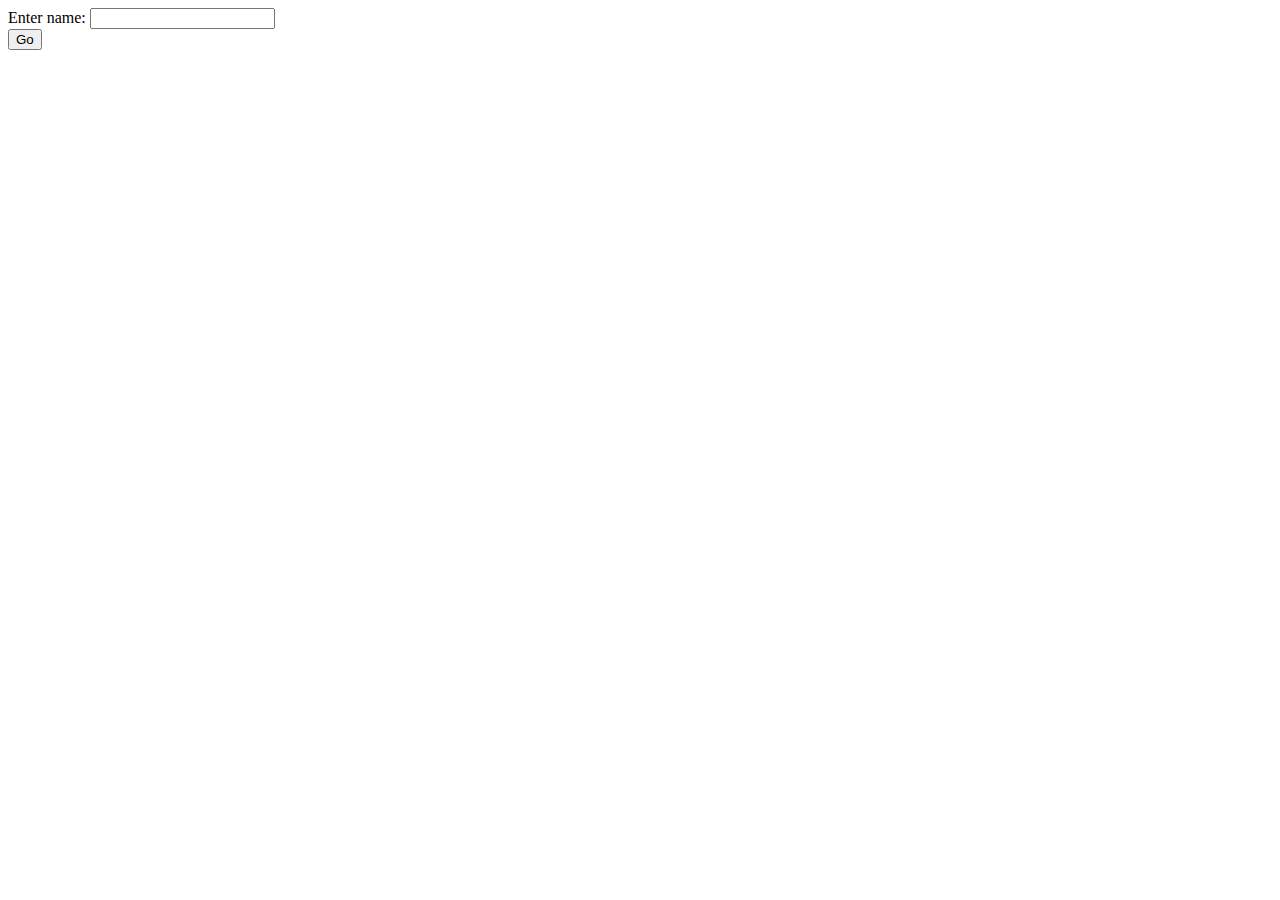
<file: demos/jsp/HelloNameSJP/web/index.html>
<!DOCTYPE html>
<!--
To change this license header, choose License Headers in Project Properties.
To change this template file, choose Tools | Templates
and open the template in the editor.
-->
<html>
    <head>
        <title>TODO supply a title</title>
        <meta charset="UTF-8">
        <meta name="viewport" content="width=device-width, initial-scale=1.0">
    </head>
    <body>
        <form action="helloName.jsp" method="GET">
            <div>
                <label for="inputName">Enter name:</label>
                <input name="name" id="inputName" type="text">
            </div>
            <button type="submit">Go</button>
        </form>
    </body>
</html>
</file>
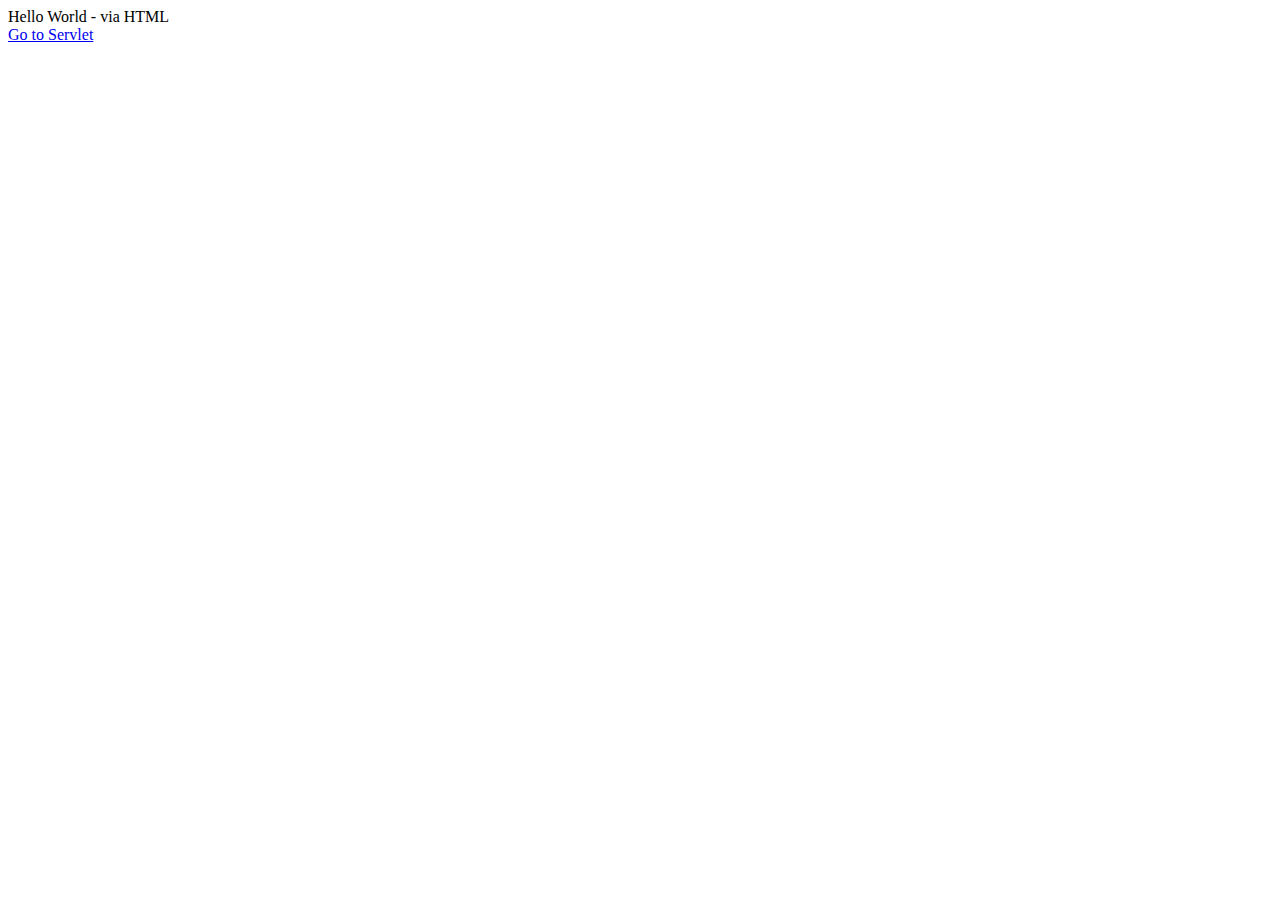
<file: demos/servlets/HelloWorld/web/index.html>
<!DOCTYPE html>
<!--
To change this license header, choose License Headers in Project Properties.
To change this template file, choose Tools | Templates
and open the template in the editor.
-->
<html>
    <head>
        <title>TODO supply a title</title>
        <meta charset="UTF-8">
        <meta name="viewport" content="width=device-width, initial-scale=1.0">
    </head>
    <body>
        <div>Hello World - via HTML</div>
        <a href="HelloWorldServlet">Go to Servlet</a>
    </body>
</html>
</file>
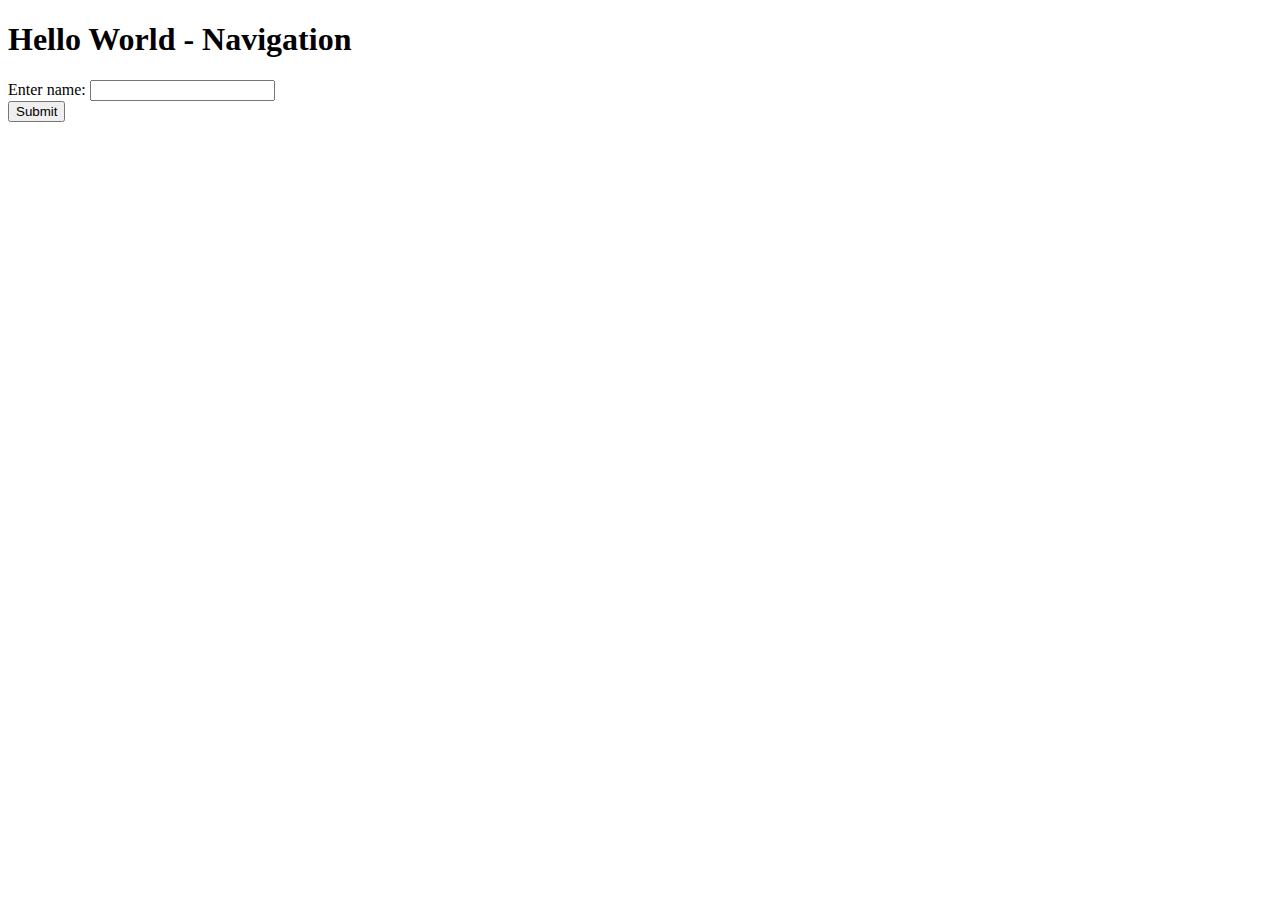
<file: demos/servlets/HelloWorldNavigation/web/index.html>
<!DOCTYPE html>
<!--
To change this license header, choose License Headers in Project Properties.
To change this template file, choose Tools | Templates
and open the template in the editor.
-->
<html>
    <head>
        <title>TODO supply a title</title>
        <meta charset="UTF-8">
        <meta name="viewport" content="width=device-width, initial-scale=1.0">
    </head>
    <body>
        <h1>Hello World - Navigation</h1>
        <form action="HelloWorldServlet" method="GET">
            <div>
                <label>Enter name:</label>
                <input type="text" name="name">
            </div>
            <button type="submit">Submit</button>
        </form>
    </body>
</html>
</file>
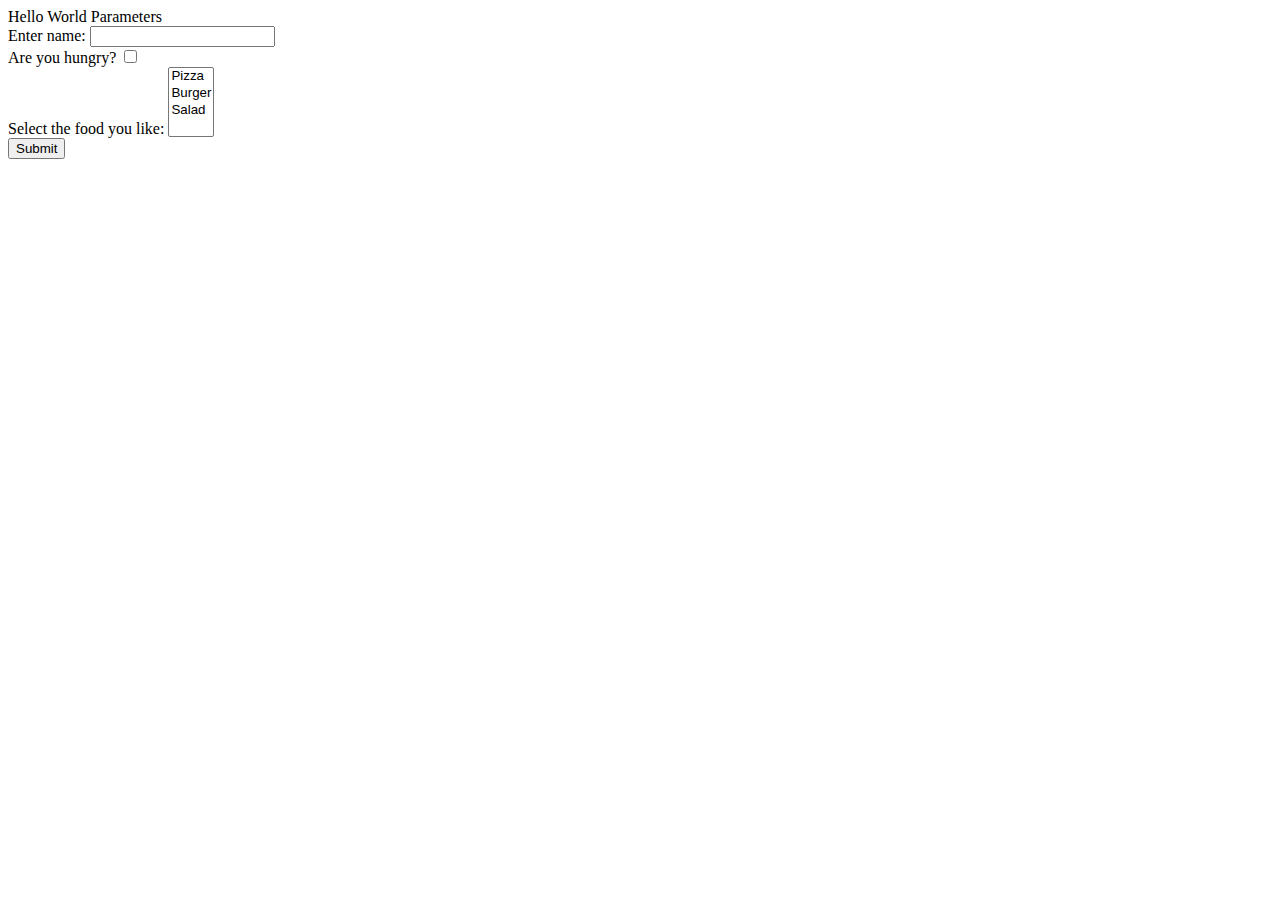
<file: demos/servlets/HelloWorldParameters/web/index.html>
<!DOCTYPE html>
<!--
To change this license header, choose License Headers in Project Properties.
To change this template file, choose Tools | Templates
and open the template in the editor.
-->
<html>
    <head>
        <title>TODO supply a title</title>
        <meta charset="UTF-8">
        <meta name="viewport" content="width=device-width, initial-scale=1.0">
    </head>
    <body>
        <div>Hello World Parameters</div>
        <form action="HelloWorldServlet" method="GET">
            <div>
                <label>Enter name:</label>
                <input name="name">
            </div>
            <div>
                <label for="checkboxHungry">Are you hungry?</label>
                <input type="checkbox" name="hungry" id="checkboxHungry">
            </div>
            <div>
                <label>Select the food you like:</label>
                <select name="food" multiple>
                    <option value="pizza">Pizza</option>
                    <option value="burger">Burger</option>
                    <option value="salad">Salad</option>
                </select>
            </div>
            <div>
                <button type="submit">Submit</button>
            </div>
        </form>
    </body>
</html>
</file>
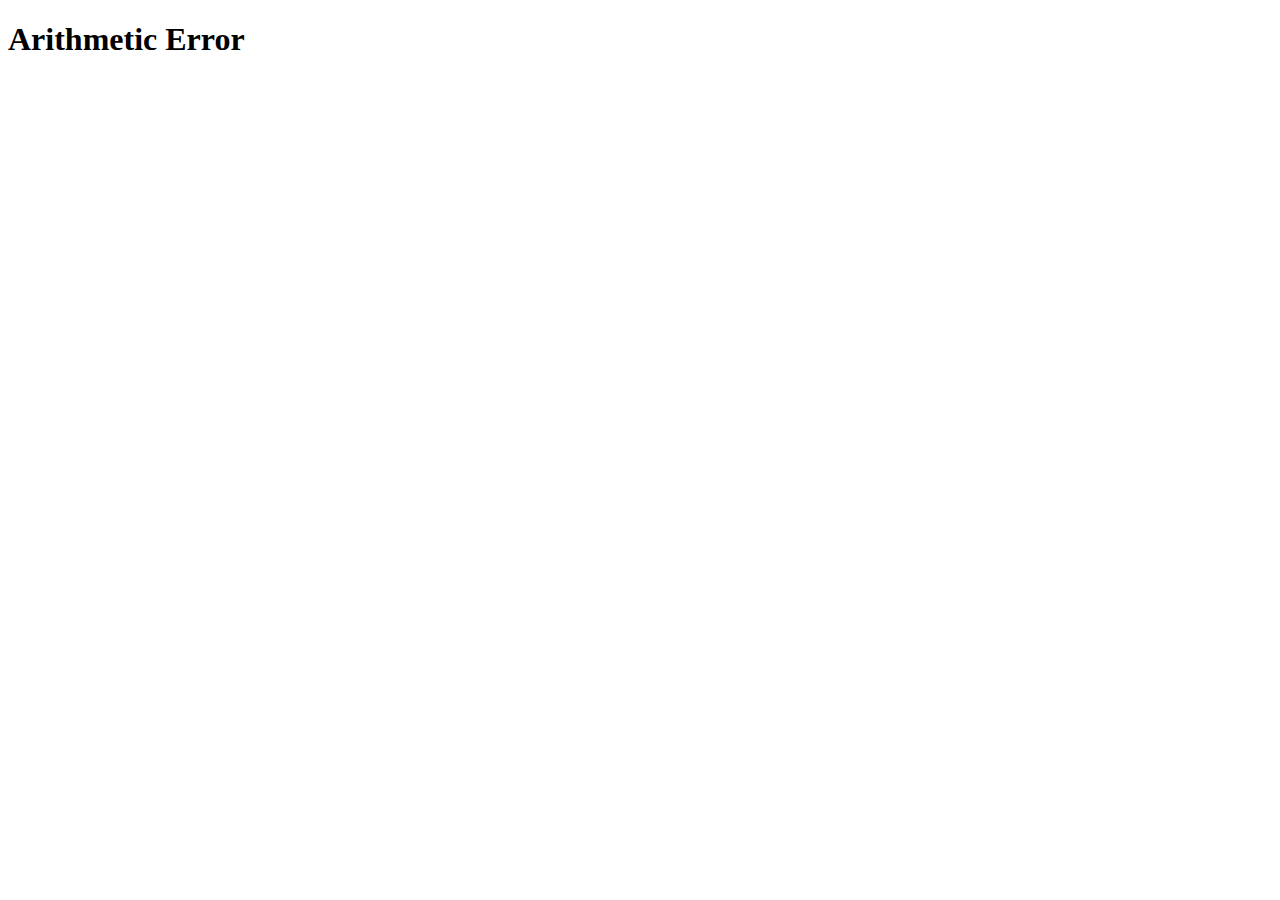
<file: demos/servlets/ErrorHandling/web/ArithmeticError.html>
<!DOCTYPE html>
<!--
To change this license header, choose License Headers in Project Properties.
To change this template file, choose Tools | Templates
and open the template in the editor.
-->
<html>
    <head>
        <title>TODO supply a title</title>
        <meta charset="UTF-8">
        <meta name="viewport" content="width=device-width, initial-scale=1.0">
    </head>
    <body>
        <h1>Arithmetic Error</h1>
    </body>
</html>
</file>
